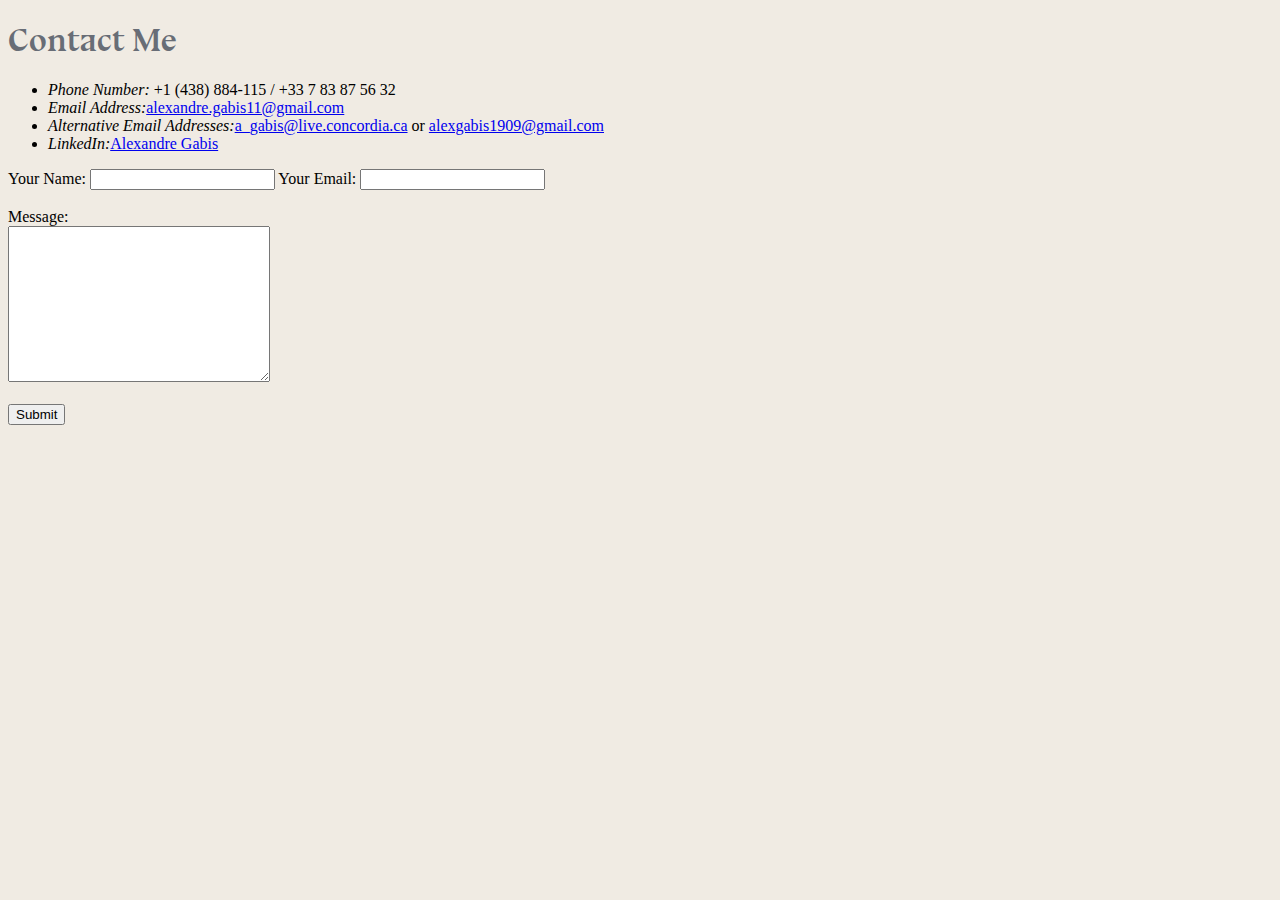
<file: HTML - Personal Site/contact.html>
<!DOCTYPE html>
<html lang="en" dir="ltr">

<head>
  <meta charset="utf-8">
  <title>Contact Sheet</title>
  <link rel="stylesheet" href="css/styles.css">

</head>

<body>
  <h1>Contact Me</h1>
  <ul>
    <li><em>Phone Number:</em> +1 (438) 884-115 / +33 7 83 87 56 32</li>
    <li><em>Email Address:</em><a href="mailto:alexandre.gabis11@gmail.com">alexandre.gabis11@gmail.com</a></li>
    <li><em>Alternative Email Addresses:</em><a href="mailto:a_gabis@live.concordia.ca">a_gabis@live.concordia.ca</a> or <a href="mailto:alexgabis1909@gmail.com">alexgabis1909@gmail.com</a></li>
    <li><em>LinkedIn:</em><a href="https://linkedin.com/in/alexandre-gabis-622693173/">Alexandre Gabis</a></li>
  </ul>

  <form action="mailto:alexandre.gabis11@gmail.com" method-"post" enctype="text/plain"></form>
  <label>Your Name:</label>
  <input type="text" name="yourName" value"">
  <label>Your Email:</label>
  <input type="email" name="yourEmail" value"">
  <br> <br>
  <label>Message:</label> <br>
  <textarea name="" id="" cols="30" rows="10"></textarea> <br> <br>
  <input type="Submit" value="Submit">
</body>

</html>
</file>
<file: HTML - Personal Site/css/styles.css>
@font-face {
  font-family: 'bluu';
  src: url('bluunext-bold-webfont.woff2') format('woff2'),
    url('bluunext-bold-webfont.woff') format('woff'),
    url('bluunext-bold.ttf') format('truetype'),
    url('bluunext-bold-webfont.svg#bluu_nextbold') format('svg');
  font-weight: normal;
  font-style: normal;
}

@font-face {
    font-family: 'basteleurmoonlight';
    src: url('basteleur-moonlight-webfont.woff2') format('woff2'),
         url('basteleur-moonlight-webfont.woff') format('woff');
    font-weight: normal;
    font-style: normal;

}
html{    font-family: '';
}

body {
  background-color: #F0EBE3;
}

/****ID SELECTOR****/
#profile {
  border-radius: 50% 20% / 10% 40%;
}

/****ID SELECTOR****/
button {
  background-color: #686D76;
  border: none;
  color: white;
  cursor: pointer;
  padding: 12px 22px;
  text-align: center;
  font-size: 12px;
  border-radius: 50% 20% / 10% 40%;
  transition-duration: 0.4s;
  width: 300px;
}

button:hover {
  background-color: black;
  box-shadow: 0 12px 16px 0 rgba(0, 0, 0, 0.24), 0 17px 50px 0 rgba(0, 0, 0, 0.19);
}

.tab {
  display: inline-block;
  margin-left: 380px;
}
.tab2 {
  display: inline-block;
  margin-left: 370px;
}

hr {
  border-style: none;
  border-top-style: dotted;
  border-width: 2px;
  width: 100%;
}

h1 {    font-family: 'bluu';

  color: #686D76;

}

h3 {    font-family: 'basteleurmoonlight';

  color: #686D76;

}

h4 {    font-family: 'bluu';

}

th{    font-family: 'bluu';
}

.column {
  float: left;
  width: 50%;
}

/***.row:after {
  content: "";
  display: table;
  clear: both;
}*/
</file>
